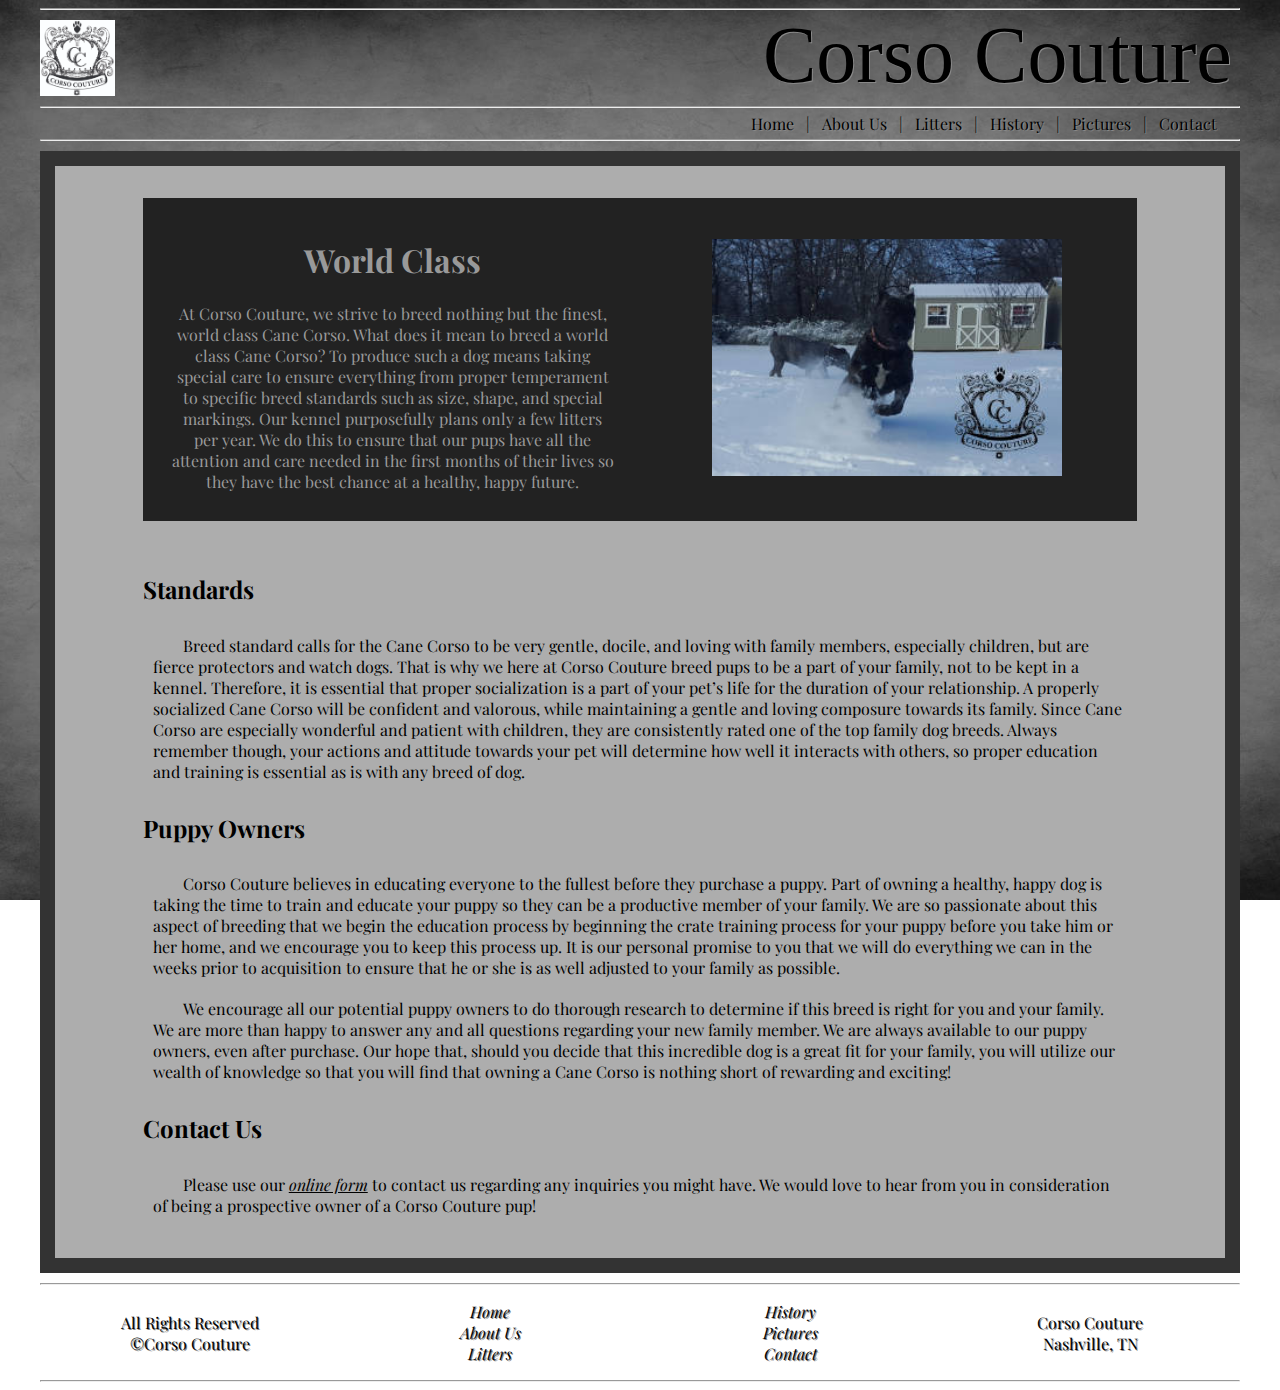
<file: index.html>
<!DOCTYPE html>
<html>
  <head>
    <meta charset="utf-8">
    <meta http-equiv="X-UA-Compatible" content="IE=edge">
    <meta name="viewport" content="width=device-width, initial-scale=1">
    <link href="css/main.css" rel="stylesheet">
    <link href='https://fonts.googleapis.com/css?family=Playfair+Display:400,700' rel='stylesheet' type='text/css'>
    <link rel="icon" href="img/CC_Vertical.ico">
    <title>Home - Corso Couture</title>
  </head>
  <body>
    <div class="grid">
      <hr class="horiz-rule">
      <div class="row header">
        <div class="col-2 logo">
          <a href="index.html">
            <img class="site-logo" src="img/BadgeLogo/CC_Final_.jpg" alt="Corso Couture Logo">
          </a>
        </div>
        <div class="col-10">
          <div class="header-title">
            Corso Couture
          </div>
        </div>
      </div>
      <hr class="horiz-rule">
      <div class="row">
        <div class="col-12">
          <nav class="nav-list">
            <a href="index.html">Home</a> |
            <a href="about.html">About Us</a> |
            <a href="litters.html">Litters</a> |
            <a href="history.html">History</a> |
            <a href="pictures.html">Pictures</a> |
            <a href="contact.html">Contact</a>
          </nav>
        </div>
      </div>
      <hr class="horiz-rule">
      <main>
      <div class="row main">
        <div class="main-intro">
          <div class="col-6 main-intro-text">
            <h1>World Class</h1>
            <p>At Corso Couture, we strive to breed nothing but the finest, world class Cane Corso. What does it mean to breed a world class Cane Corso? To produce such a dog means taking special care to ensure everything from proper temperament to specific breed standards such as size, shape, and special markings. Our kennel purposefully plans only a few litters per year. We do this to ensure that our pups have all the attention and care needed in the first months of their lives so they have the best chance at a healthy, happy future.</p>
          </div>
          <div class="col-6 main-intro-image">
            <div class="main-image">
              <img src="img/Scythe_Jump_Snow_20160123.jpg" alt="Main Picture" title="Corso Couture playing in the snow">
            </div>
          </div>
        </div>
        <div class="row main-content">
          <div class="row">
            <h2>Standards</h2>
            <p>Breed standard calls for the Cane Corso to be very gentle, docile, and loving with family members, especially children, but are fierce protectors and watch dogs. That is why we here at Corso Couture breed pups to be a part of your family, not to be kept in a kennel. Therefore, it is essential that proper socialization is a part of your pet’s life for the duration of your relationship. A properly socialized Cane Corso will be confident and valorous, while maintaining a gentle and loving composure towards its family. Since Cane Corso are especially wonderful and patient with children, they are consistently rated one of the top family dog breeds. Always remember though, your actions and attitude towards your pet will determine how well it interacts with others, so proper education and training is essential as is with any breed of dog.</p>

            <h2>Puppy Owners</h2>
            <p>Corso Couture believes in educating everyone to the fullest before they purchase a puppy. Part of owning a healthy, happy dog is taking the time to train and educate your puppy so they can be a productive member of your family. We are so passionate about this aspect of breeding that we begin the education process by beginning the crate training process for your puppy before you take him or her home, and we encourage you to keep this process up. It is our personal promise to you that we will do everything we can in the weeks prior to acquisition to ensure that he or she is as well adjusted to your family as possible.</p>

            <p>We encourage all our potential puppy owners to do thorough research to determine if this breed is right for you and your family. We are more than happy to answer any and all questions regarding your new family member. We are always available to our puppy owners, even after purchase. Our hope that, should you decide that this incredible dog is a great fit for your family, you will utilize our wealth of knowledge so that you will find that owning a Cane Corso is nothing short of rewarding and exciting!</p>

            <h2>Contact Us</h2>
            <p>Please use our <a class="contact-link" href="contact.html">online form</a> to contact us regarding any inquiries you might have. We would love to hear from you in consideration of being a prospective owner of a Corso Couture pup!
          </div>
        </div>
        </main>
      <hr class="horiz-rule">
      <div class="row foot-row">
        <div class="col-3 center-vert">
          All Rights Reserved<br />
          &copy;Corso Couture
        </div>
        <div class="col-3 center-vert">
          <nav class="nav-list-footer">
            <a href="index.html">Home</a><br />
            <a href="about.html">About Us</a><br />
            <a href="litters.html">Litters</a>
          </nav>
        </div>
        <div class="col-3 center-vert">
          <nav class="nav-list-footer">
            <a href="history.html">History</a><br />
            <a href="pictures.html">Pictures</a><br />
            <a href="contact.html">Contact</a>
          </nav>
        </div>
        <div class="col-3 center-vert">
           Corso Couture<br />
           Nashville, TN<br />
        </div>
      </div>
      <hr class="horiz-rule">
    </div>
    </div>
  </body>
</html>
</file>
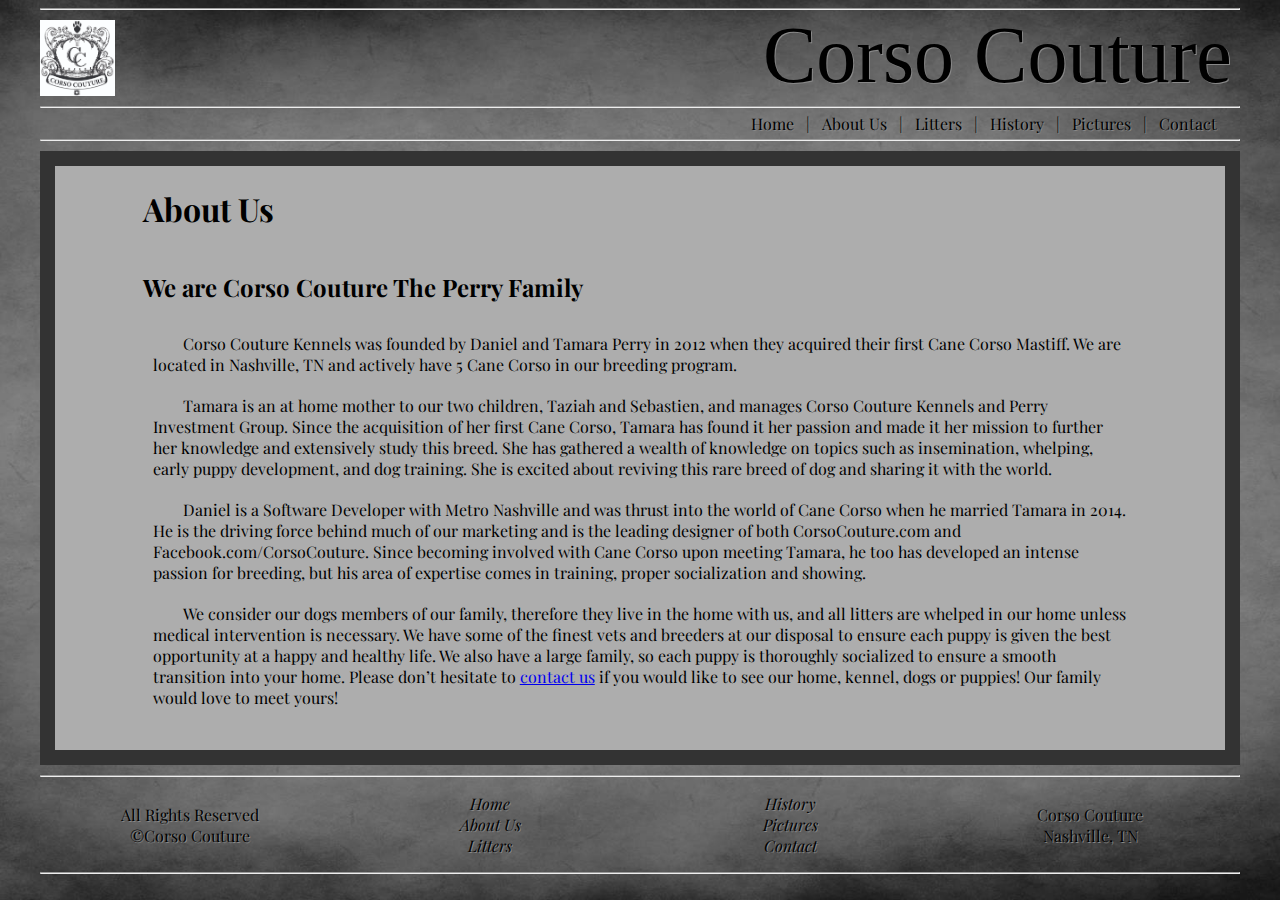
<file: about.html>
<!DOCTYPE html>
<html>
  <head>
    <meta charset="utf-8">
    <meta http-equiv="X-UA-Compatible" content="IE=edge">
    <meta name="viewport" content="width=device-width, initial-scale=1"><link href="css/main.css" rel="stylesheet" type="text/css">
    <link href='https://fonts.googleapis.com/css?family=Playfair+Display:400,700' rel='stylesheet' type='text/css'>
    <link rel="icon" href="img/CC_Vertical.ico">
    <title>About Us - Corso Couture</title>
  </head>
  <body>
    <div class="grid">
      <hr class="horiz-rule">
      <div class="row header">
        <div class="col-2 logo">
          <a href="index.html">
            <img class="site-logo" src="img/BadgeLogo/CC_Final_.jpg" alt="Corso Couture Logo">
          </a>
        </div>
        <div class="col-10">
          <div class="header-title">
            Corso Couture
          </div>
        </div>
      </div>
      <hr class="horiz-rule">
      <div class="row">
        <div class="col-12">
          <nav class="nav-list">
            <a href="index.html">Home</a> |
            <a href="about.html">About Us</a> |
            <a href="litters.html">Litters</a> |
            <a href="history.html">History</a> |
            <a href="pictures.html">Pictures</a> |
            <a href="contact.html">Contact</a>
          </nav>
        </div>
      </div>
      <hr class="horiz-rule">
      <main>
      <div class="row main">
        <div class="row">
          <div class="main-content">
            <div class="row">
              <h1>About Us</h1>
            </div>
            <div class="row">
              <h2>We are Corso Couture The Perry Family</h2>
            </div>
            <div class="row">
              <p>Corso Couture Kennels was founded by Daniel and Tamara Perry in 2012 when they acquired their first Cane Corso Mastiff. We are located in Nashville, TN and actively have 5 Cane Corso in our breeding program.</p>

            <p>Tamara is an at home mother to our two children, Taziah and Sebastien, and manages Corso Couture Kennels and Perry Investment Group. Since the acquisition of her first Cane Corso, Tamara has found it her passion and made it her mission to further her knowledge and extensively study this breed. She has gathered a wealth of knowledge on topics such as insemination, whelping, early puppy development, and dog training. She is excited about reviving this rare breed of dog and sharing it with the world.</p>

            <p>Daniel is a Software Developer with Metro Nashville and was thrust into the world of Cane Corso when he married Tamara in 2014. He is the driving force behind much of our marketing and is the leading designer of both CorsoCouture.com and Facebook.com/CorsoCouture. Since becoming involved with Cane Corso upon meeting Tamara, he too has developed an intense passion for breeding, but his area of expertise comes in training, proper socialization and showing.</p>

            <p>We consider our dogs members of our family, therefore they live in the home with us, and all litters are whelped in our home unless medical intervention is necessary. We have some of the finest vets and breeders at our disposal to ensure each puppy is given the best opportunity at a happy and healthy life. We also have a large family, so each puppy is thoroughly socialized to ensure a smooth transition into your home. Please don’t hesitate to <a href="contact.html">contact us</a> if you would like to see our home, kennel, dogs or puppies! Our family would love to meet yours!</p>
        
            </div>
          </div>
        </div>
        </main>
      <hr class="horiz-rule">
      <div class="row foot-row">
        <div class="col-3 center-vert">
          All Rights Reserved<br />
          &copy;Corso Couture
        </div>
        <div class="col-3 center-vert">
          <nav class="nav-list-footer">
            <a href="index.html">Home</a><br />
            <a href="about.html">About Us</a><br />
            <a href="litters.html">Litters</a>
          </nav>
        </div>
        <div class="col-3 center-vert">
          <nav class="nav-list-footer">
            <a href="history.html">History</a><br />
            <a href="pictures.html">Pictures</a><br />
            <a href="contact.html">Contact</a>
          </nav>
        </div>
        <div class="col-3 center-vert">
           Corso Couture<br />
           Nashville, TN<br />
        </div>
      </div>
      <hr class="horiz-rule">
    </div>
    </div>
  </body>
</html>
</file>
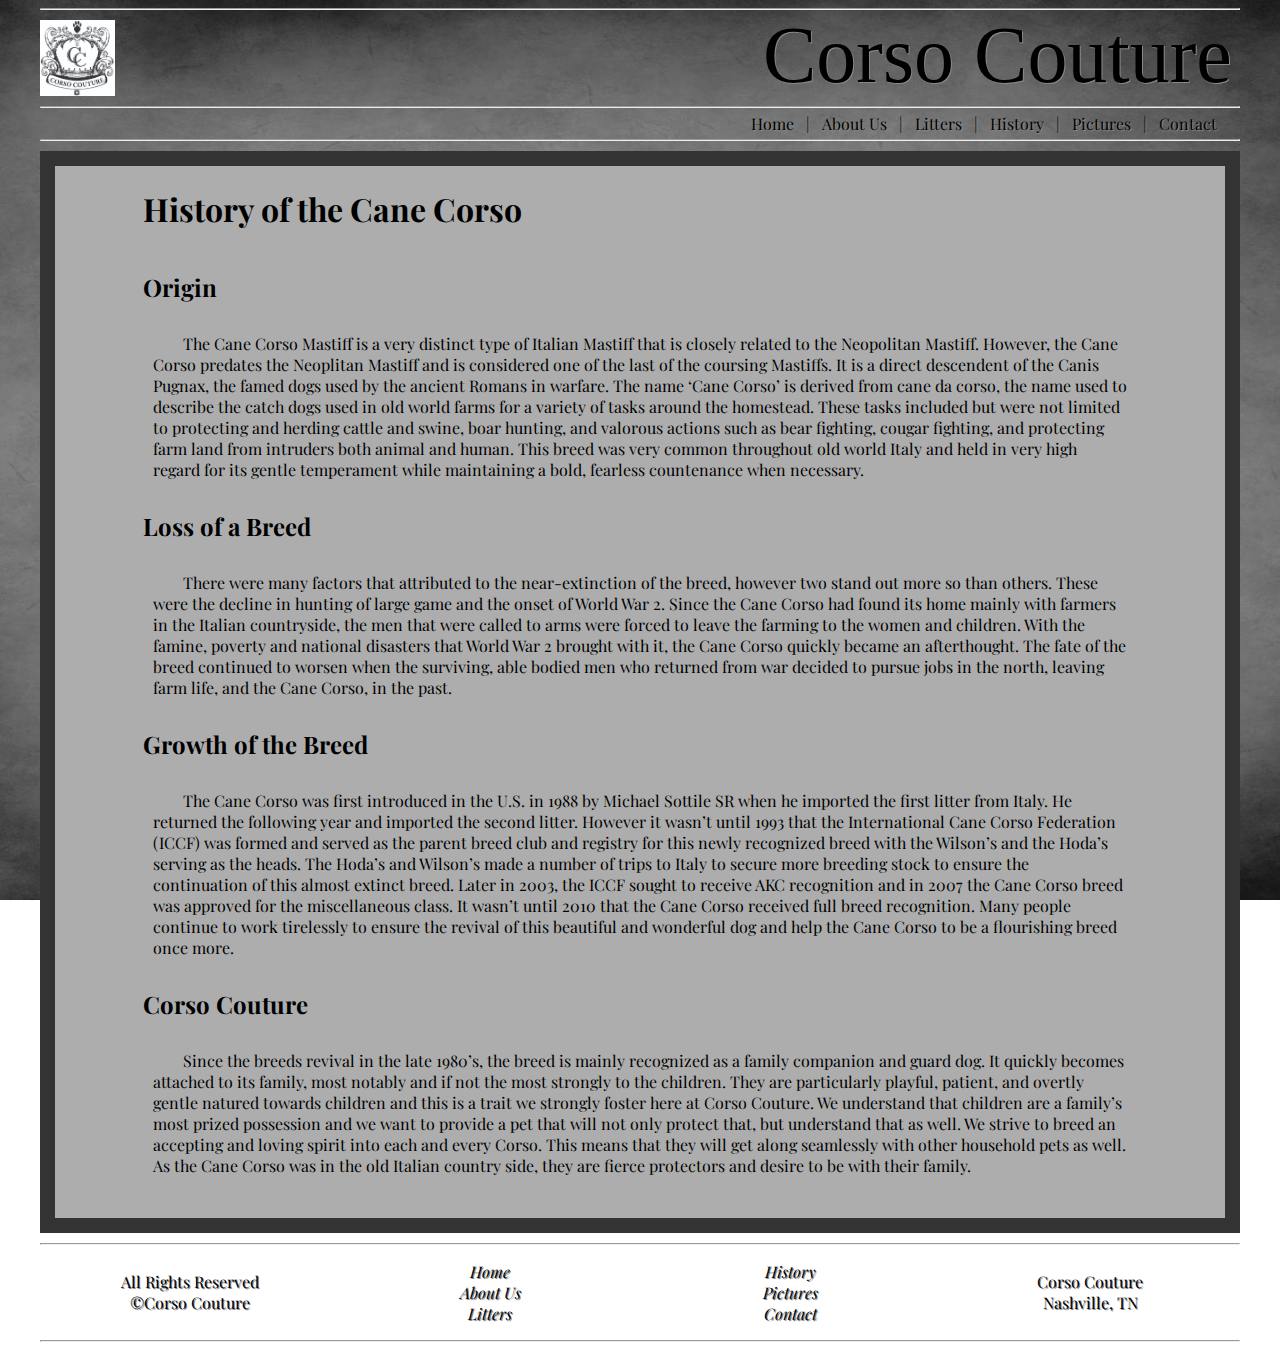
<file: history.html>
<!DOCTYPE html>
<html>
  <head>
    <meta charset="utf-8">
    <meta http-equiv="X-UA-Compatible" content="IE=edge">
    <meta name="viewport" content="width=device-width, initial-scale=1"><link href="css/main.css" rel="stylesheet" type="text/css">
    <link href='https://fonts.googleapis.com/css?family=Playfair+Display:400,700' rel='stylesheet' type='text/css'>
    <link rel="icon" href="img/CC_Vertical.ico">
    <title>History - Corso Couture</title>
  </head>
  <body>
    <div class="grid">
      <hr class="horiz-rule">
      <div class="row header">
        <div class="col-2 logo">
          <a href="index.html">
            <img class="site-logo" src="img/BadgeLogo/CC_Final_.jpg" alt="Corso Couture Logo">
          </a>
        </div>
        <div class="col-10">
          <div class="header-title">
            Corso Couture
          </div>
        </div>
      </div>
      <hr class="horiz-rule">
      <div class="row">
        <div class="col-12">
          <nav class="nav-list">
            <a href="index.html">Home</a> |
            <a href="about.html">About Us</a> |
            <a href="litters.html">Litters</a> |
            <a href="history.html">History</a> |
            <a href="pictures.html">Pictures</a> |
            <a href="contact.html">Contact</a>
          </nav>
        </div>
      </div>
      <hr class="horiz-rule">
      <main>
      <div class="row main">
        <div class="row">
          <div class="main-content">
            <div class="row">
              <h1>History of the Cane Corso</h1>
            </div>
            <div class="row">
              <h2>Origin</h2>
            </div>
            <div class="row">
              <p>The Cane Corso Mastiff is a very distinct type of Italian Mastiff that is closely related to the Neopolitan Mastiff. However, the Cane Corso predates the Neoplitan Mastiff and is considered one of the last of the coursing Mastiffs. It is a direct descendent of the Canis Pugnax, the famed dogs used by the ancient Romans in warfare. The name ‘Cane Corso’ is derived from cane da corso, the name used to describe the catch dogs used in old world farms for a variety of tasks around the homestead. These tasks included but were not limited to protecting and herding cattle and swine, boar hunting, and valorous actions such as bear fighting, cougar fighting, and protecting farm land from intruders both animal and human. This breed was very common throughout old world Italy and held in very high regard for its gentle temperament while maintaining a bold, fearless countenance when necessary.</p>
            </div>
            <div class="row">
              <h2>Loss of a Breed</h2>
            </div>
            <div class="row">
              <p>There were many factors that attributed to the near-extinction of the breed, however two stand out more so than others. These were the decline in hunting of large game and the onset of World War 2. Since the Cane Corso had found its home mainly with farmers in the Italian countryside, the men that were called to arms were forced to leave the farming to the women and children. With the famine, poverty and national disasters that World War 2 brought with it, the Cane Corso quickly became an afterthought. The fate of the breed continued to worsen when the surviving, able bodied men who returned from war decided to pursue jobs in the north, leaving farm life, and the Cane Corso, in the past.</p>
            </div>
            <div class="row">
              <h2>Growth of the Breed</h2>
            </div>
            <div class="row">
              <p>The Cane Corso was first introduced in the U.S. in 1988 by Michael Sottile SR when he imported the first litter from Italy. He returned the following year and imported the second litter. However it wasn’t until 1993 that the International Cane Corso Federation (ICCF) was formed and served as the parent breed club and registry for this newly recognized breed with the Wilson’s and the Hoda’s serving as the heads. The Hoda’s and Wilson’s made a number of trips to Italy to secure more breeding stock to ensure the continuation of this almost extinct breed. Later in 2003, the ICCF sought to receive AKC recognition and in 2007 the Cane Corso breed was approved for the miscellaneous class. It wasn’t until 2010 that the Cane Corso received full breed recognition. Many people continue to work tirelessly to ensure the revival of this beautiful and wonderful dog and help the Cane Corso to be a flourishing breed once more.

</p>
            </div>
            <div class="row">
              <h2>Corso Couture</h2>
            </div>
            <div class="row">
              <p>Since the breeds revival in the late 1980’s, the breed is mainly recognized as a family companion and guard dog. It quickly becomes attached to its family, most notably and if not the most strongly to the children. They are particularly playful, patient, and overtly gentle natured towards children and this is a trait we strongly foster here at Corso Couture. We understand that children are a family’s most prized possession and we want to provide a pet that will not only protect that, but understand that as well. We strive to breed an accepting and loving spirit into each and every Corso. This means that they will get along seamlessly with other household pets as well. As the Cane Corso was in the old Italian country side, they are fierce protectors and desire to be with their family.</p>
            </div>
          </div>
        </div>
      </main>
      <hr class="horiz-rule">
      <div class="row foot-row">
        <div class="col-3 center-vert">
          All Rights Reserved<br />
          &copy;Corso Couture
        </div>
        <div class="col-3 center-vert">
          <nav class="nav-list-footer">
            <a href="index.html">Home</a><br />
            <a href="about.html">About Us</a><br />
            <a href="litters.html">Litters</a>
          </nav>
        </div>
        <div class="col-3 center-vert">
          <nav class="nav-list-footer">
            <a href="history.html">History</a><br />
            <a href="pictures.html">Pictures</a><br />
            <a href="contact.html">Contact</a>
          </nav>
        </div>
        <div class="col-3 center-vert">
           Corso Couture<br />
           Nashville, TN<br />
        </div>
      </div>
      <hr class="horiz-rule">
      </div>
    </div>
  </body>
</html>
</file>
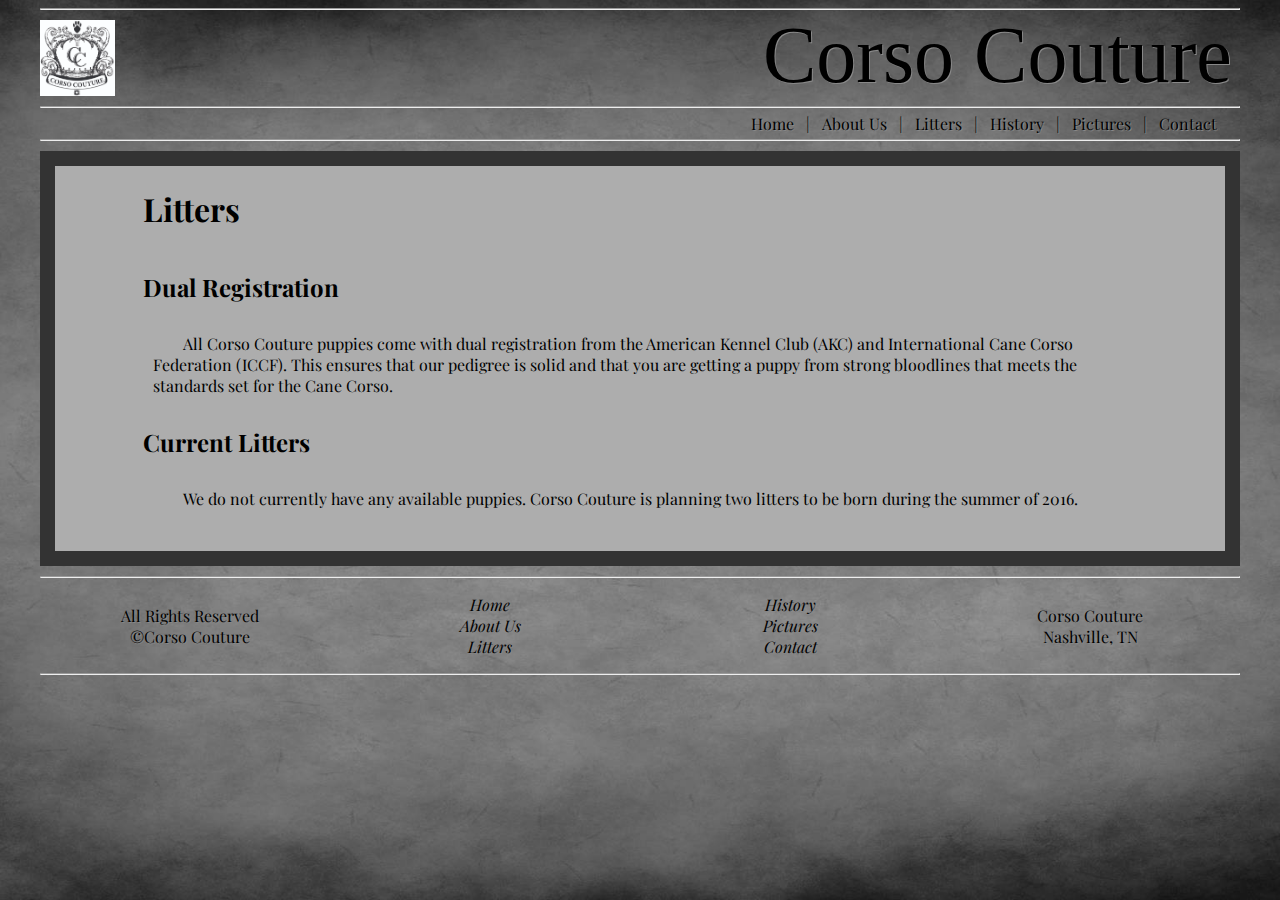
<file: litters.html>
<!DOCTYPE html>
<html>
  <head>
    <meta charset="utf-8">
    <meta http-equiv="X-UA-Compatible" content="IE=edge">
    <meta name="viewport" content="width=device-width, initial-scale=1"><link href="css/main.css" rel="stylesheet" type="text/css">
    <link href='https://fonts.googleapis.com/css?family=Playfair+Display:400,700' rel='stylesheet' type='text/css'>
    <link rel="icon" href="img/CC_Vertical.ico">
    <title>Litters - Corso Couture</title>
  </head>
  <body>
    <div class="grid">
      <hr class="horiz-rule">
      <div class="row header">
        <div class="col-2 logo">
          <a href="index.html">
            <img class="site-logo" src="img/BadgeLogo/CC_Final_.jpg" alt="Corso Couture Logo">
          </a>
        </div>
        <div class="col-10">
          <div class="header-title">
            Corso Couture
          </div>
        </div>
      </div>
      <hr class="horiz-rule">
      <div class="row">
        <div class="col-12">
          <nav class="nav-list">
            <a href="index.html">Home</a> |
            <a href="about.html">About Us</a> |
            <a href="litters.html">Litters</a> |
            <a href="history.html">History</a> |
            <a href="pictures.html">Pictures</a> |
            <a href="contact.html">Contact</a>
          </nav>
        </div>
      </div>
      <hr class="horiz-rule">
      <main>
      <div class="row main">
        <div class="row">
          <div class="main-content">
            <div class="row">
              <h1>Litters</h1>
            </div>
            <div class="row">
              <h2>Dual Registration</h2>
            </div>
            <div class="row">
              <p>All Corso Couture puppies come with dual registration from the American Kennel Club (AKC) and International Cane Corso Federation (ICCF). This ensures that our pedigree is solid and that you are getting a puppy from strong bloodlines that meets the standards set for the Cane Corso.</p>
            </div>
            <div class="row">
              <h2>Current Litters</h2>
            </div>
            <div class="row">
              <p>We do not currently have any available puppies. Corso Couture is planning two litters to be born during the summer of 2016. </p>
            </div>
          </div>
        </div>
      </main>
      <hr class="horiz-rule">
      <div class="row foot-row">
        <div class="col-3 center-vert">
          All Rights Reserved<br />
          &copy;Corso Couture
        </div>
        <div class="col-3 center-vert">
          <nav class="nav-list-footer">
            <a href="index.html">Home</a><br />
            <a href="about.html">About Us</a><br />
            <a href="litters.html">Litters</a>
          </nav>
        </div>
        <div class="col-3 center-vert">
          <nav class="nav-list-footer">
            <a href="history.html">History</a><br />
            <a href="pictures.html">Pictures</a><br />
            <a href="contact.html">Contact</a>
          </nav>
        </div>
        <div class="col-3 center-vert">
           Corso Couture<br />
           Nashville, TN<br />
        </div>
      </div>
      <hr class="horiz-rule">
      </div>
    </div>
  </body>
</html>
</file>
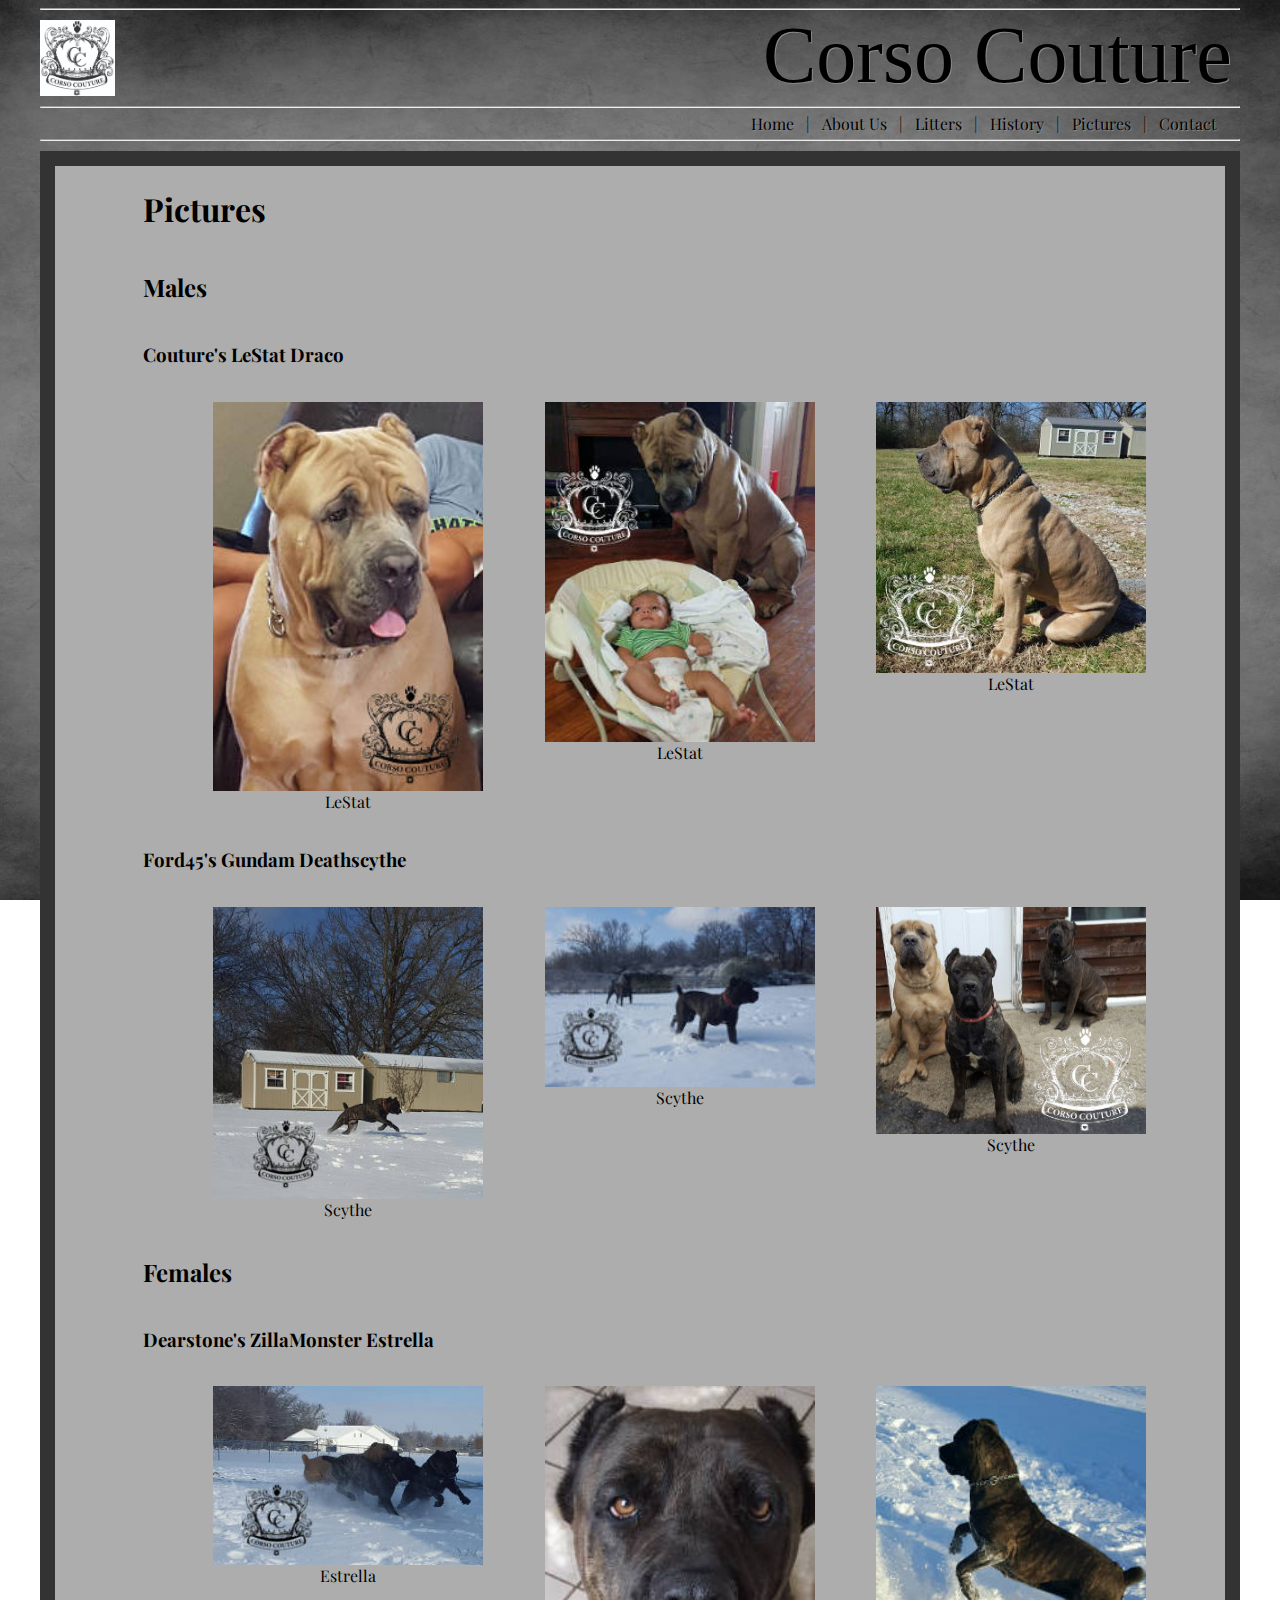
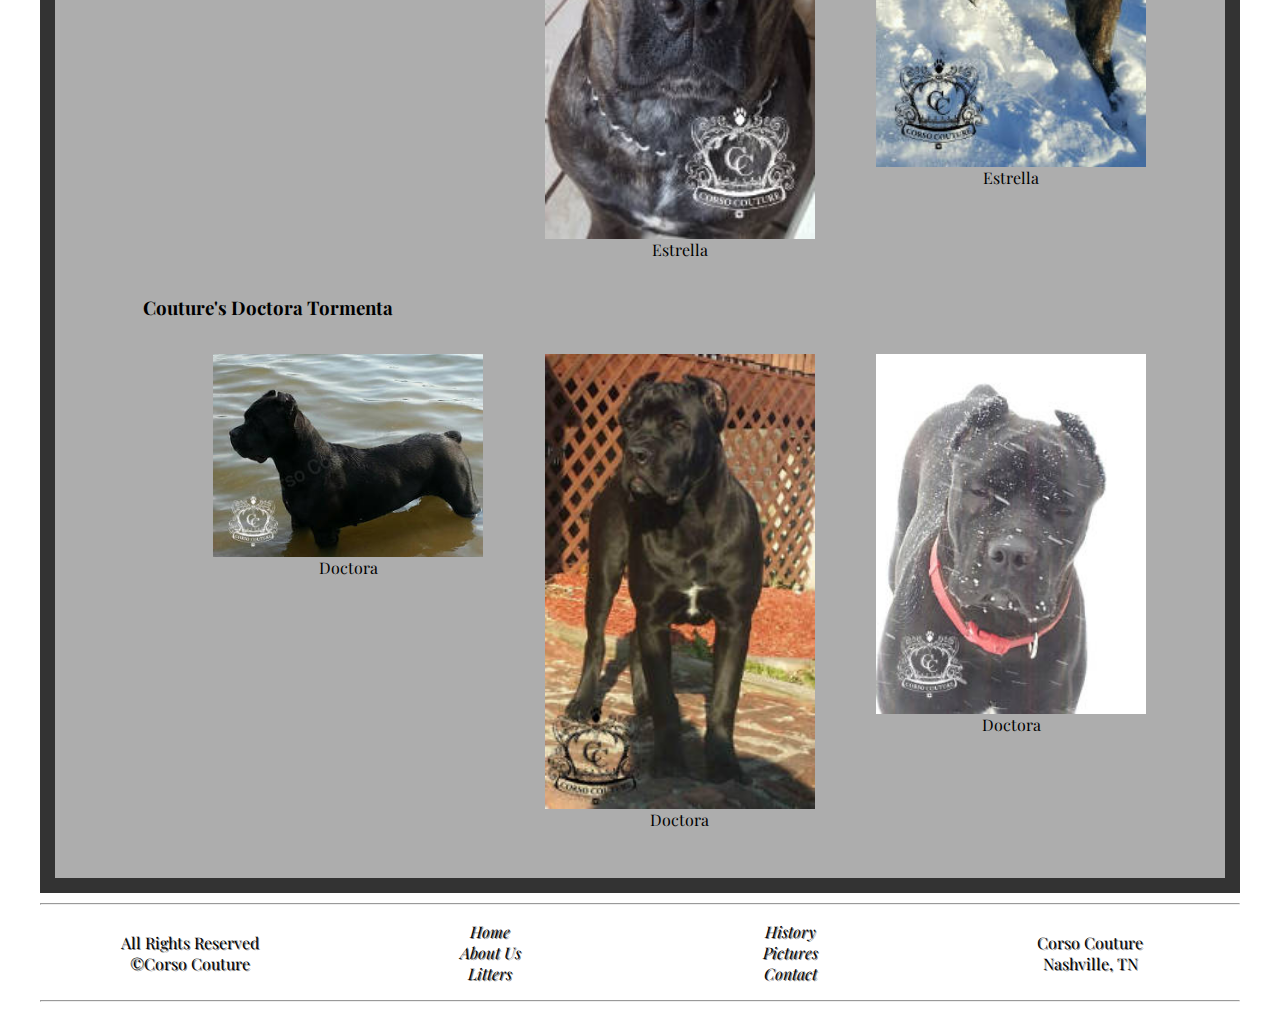
<file: pictures.html>
<!DOCTYPE html>
<html>
  <head>
    <meta charset="utf-8">
    <meta http-equiv="X-UA-Compatible" content="IE=edge">
    <meta name="viewport" content="width=device-width, initial-scale=1"><link href="css/main.css" rel="stylesheet" type="text/css">
    <link href='https://fonts.googleapis.com/css?family=Playfair+Display:400,700' rel='stylesheet' type='text/css'>
    <link rel="icon" href="img/CC_Vertical.ico">
    <title>Pictures - Corso Couture</title>
  </head>
  <body>
    <div class="grid">
      <hr class="horiz-rule">
      <div class="row header">
        <div class="col-2 logo">
          <a href="index.html">
            <img class="site-logo" src="img/BadgeLogo/CC_Final_.jpg" alt="Corso Couture Logo">
          </a>
        </div>
        <div class="col-10">
          <div class="header-title">
            Corso Couture
          </div>
        </div>
      </div>
      <hr class="horiz-rule">
      <div class="row">
        <div class="col-12">
          <nav class="nav-list">
            <a href="index.html">Home</a> |
            <a href="about.html">About Us</a> |
            <a href="litters.html">Litters</a> |
            <a href="history.html">History</a> |
            <a href="pictures.html">Pictures</a> |
            <a href="contact.html">Contact</a>
          </nav>
        </div>
      </div>
      <hr class="horiz-rule">
      <main>
      <div class="row main">
        <div class="row">
          <div class="main-content">
            <div class="row">
              <h1>Pictures</h1>
            </div>
            <div class="row">
              <h2>Males</h2>
            </div>
            <div class="row">
              <h3>Couture's LeStat Draco</h3>
            </div>
            <div class="row">
              <div class="col-4">
                <figure>
                  <img class="profile-pic" src="img/CC-LeStat-Front.jpg" alt="LeStat Face">
                  <figurecaption>LeStat</figurecaption>
                </figure>
              </div>
              <div class="col-4">
                <figure>
                  <img class="profile-pic" src="img/CC-LeStat-Protector.jpg" alt="LeStat Protects Baby">
                  <figurecaption>LeStat</figurecaption>
                </figure>
              </div>
              <div class="col-4">
                <figure>
                  <img class="profile-pic" src="img/CC-LeStat-Side.jpg" alt="LeStat Sitting From Side">
                  <figurecaption>LeStat</figurecaption>
                </figure>
              </div>
            </div>
            <div class="row">
              <h3>Ford45's Gundam Deathscythe</h3>
            </div>
            <div class="row">
              <div class="col-4">
                <figure>
                  <img class="profile-pic" src="img/Scythe_Dart_Snow_20160123.jpg" alt="Scythe Darting In Snow">
                  <figurecaption>Scythe</figurecaption>
                </figure>
              </div>
              <div class="col-4">
                <figure>
                  <img class="profile-pic" src="img/Scythe_Ella_Profile_Snow_20160123.jpg" alt="Scythe Profile In Snow">
                  <figurecaption>Scythe</figurecaption>
                </figure>
              </div>
              <div class="col-4">
                <figure>
                  <img class="profile-pic" src="img/CC_3_Amigos.jpg" alt="Scythe Out Front">
                  <figurecaption>Scythe</figurecaption>
                </figure>
              </div>
            </div>
            <div class="row">
              <h2>Females</h2>
            </div>
            <div class="row">
              <h3>Dearstone's ZillaMonster Estrella</h3>
            </div>
            <div class="row">
              <div class="col-4">
                <figure>
                  <img class="profile-pic" src="img/3_Fight_Snow_20160123.jpg" alt="Estrella Snow Pile" title="Ella on right">
                  <figurecaption>Estrella</figurecaption>
                </figure>
              </div>
              <div class="col-4">
                <figure>
                  <img class="profile-pic" src="img/CC-Estrella-Face.jpg" alt="Estrella Face">
                  <figurecaption>Estrella</figurecaption>
                </figure>
              </div>
              <div class="col-4">
                <figure>
                  <img class="profile-pic" src="img/CC-Estrella-Leap.jpg" alt="Estrella Leaping In Snow">
                  <figurecaption>Estrella</figurecaption>
                </figure>
              </div>
            </div>
            <div class="row">
              <h3>Couture's Doctora Tormenta</h3>
            </div>
            <div class="row">
              <div class="col-4">
                <figure>
                  <img class="profile-pic" src="img/CC-Doctora-Water-Small.jpg" alt="Doctora In Water">
                  <figurecaption>Doctora</figurecaption>
                </figure>
              </div>
              <div class="col-4">
                <figure>
                  <img class="profile-pic" src="img/CC-Doctora-5months-Small.jpeg" alt="Doctora 5 Months Old">
                  <figurecaption>Doctora</figurecaption>
                </figure>
              </div>
              <div class="col-4">
                <figure>
                  <img class="profile-pic" src="img/CC-Doctora-Snow-Small.jpg" alt="Doctora Face In Snow">
                  <figurecaption>Doctora</figurecaption>
                </figure>
              </div>
            </div>
          </div>
        </div>
        </main>
      <hr class="horiz-rule">
      <div class="row foot-row">
        <div class="col-3 center-vert">
          All Rights Reserved<br />
          &copy;Corso Couture
        </div>
        <div class="col-3 center-vert">
          <nav class="nav-list-footer">
            <a href="index.html">Home</a><br />
            <a href="about.html">About Us</a><br />
            <a href="litters.html">Litters</a>
          </nav>
        </div>
        <div class="col-3 center-vert">
          <nav class="nav-list-footer">
            <a href="history.html">History</a><br />
            <a href="pictures.html">Pictures</a><br />
            <a href="contact.html">Contact</a>
          </nav>
        </div>
        <div class="col-3 center-vert">
           Corso Couture<br />
           Nashville, TN<br />
        </div>
      </div>
      <hr class="horiz-rule">
    </div>
    </div>
  </body>
</html>
</file>
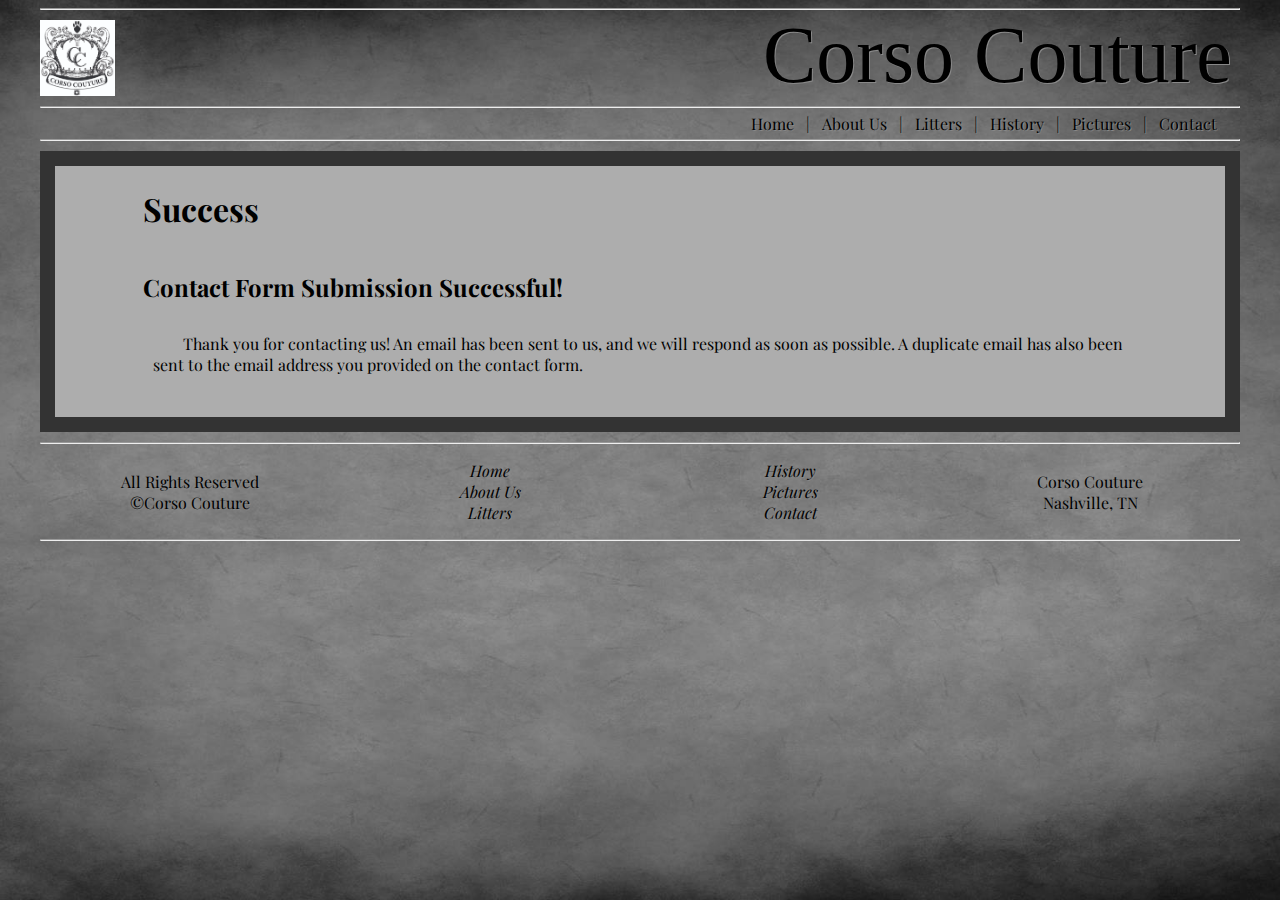
<file: thanks.html>
<!DOCTYPE html>
<html>
  <head>
    <meta charset="utf-8">
    <meta http-equiv="X-UA-Compatible" content="IE=edge">
    <meta name="viewport" content="width=device-width, initial-scale=1"><link href="css/main.css" rel="stylesheet" type="text/css">
    <link href='https://fonts.googleapis.com/css?family=Playfair+Display:400,700' rel='stylesheet' type='text/css'>
    <link rel="icon" href="img/CC_Vertical.ico">
    <title>Contact Submission - Corso Couture</title>
  </head>
  <body>
    <div class="grid">
      <hr class="horiz-rule">
      <div class="row header">
        <div class="col-2 logo">
          <a href="index.html">
            <img class="site-logo" src="img/BadgeLogo/CC_Final_.jpg" alt="Corso Couture Logo">
          </a>
        </div>
        <div class="col-10">
          <div class="header-title">
            Corso Couture
          </div>
        </div>
      </div>
      <hr class="horiz-rule">
      <div class="row">
        <div class="col-12">
          <nav class="nav-list">
            <a href="index.html">Home</a> |
            <a href="about.html">About Us</a> |
            <a href="litters.html">Litters</a> |
            <a href="history.html">History</a> |
            <a href="pictures.html">Pictures</a> |
            <a href="contact.html">Contact</a>
          </nav>
        </div>
      </div>
      <hr class="horiz-rule">
      <main>
      <div class="row main">
        <div class="row">
          <div class="main-content">
            <div class="row">
              <h1>Success</h1>
            </div>
            <div class="row">
              <h2>Contact Form Submission Successful!</h2>
            </div>
            <div class="row">
              <p>Thank you for contacting us! An email has been sent to us, and we will respond as soon as possible. A duplicate email has also been sent to the email address you provided on the contact form.</p>
            </div>
          </div>
        </div>
        </main>
      
      <hr class="horiz-rule">
      <div class="row foot-row">
        <div class="col-3 center-vert">
          All Rights Reserved<br />
          &copy;Corso Couture
        </div>
        <div class="col-3 center-vert">
          <nav class="nav-list-footer">
            <a href="index.html">Home</a><br />
            <a href="about.html">About Us</a><br />
            <a href="litters.html">Litters</a>
          </nav>
        </div>
        <div class="col-3 center-vert">
          <nav class="nav-list-footer">
            <a href="history.html">History</a><br />
            <a href="pictures.html">Pictures</a><br />
            <a href="contact.html">Contact</a>
          </nav>
        </div>
        <div class="col-3 center-vert">
           Corso Couture<br />
           Nashville, TN<br />
        </div>
      </div>
      <hr class="horiz-rule">
      </div>
    </div>
  </body>
</html>
</file>
<file: css/main.css>
/* {
	border: 1px solid red !important;
}
*/
* {
	-webkit-box-sizing: border-box;
	-moz-box-sizing: border-box;
	-ms-box-sizing: border-box;
	box-sizing: border-box;

	font-family: 'Playfair Display', serif;
	text-align: center;
}

@media only screen and (max-width: 500px) {
	html, body, grid {
		height: 100%;
		width: 100%;
	}
	
	#nav-row {
		display: none;
	}

	* {
		text-align: center !important;
	}

	.col-4 {
		min-width: 100%;
		width: 100%;
		float: left;
	}
}

@media only screen and (max-width: 750px) {
	
}

#drawer {
	width: 250px;
	height: 250px;
	position: absolute;
	background-color: #555;
	opacity: .9;
	-webkit-transform: translate(-260px, 0);
	transform: translate(-260px, 0);
	transition: transfrom 0.3s ease;
}

#drawer.open {
	-webkit-transform: translate(0, 0);
	transform: translate(0,0);
}

html {
    	background: url("../img/site-background.jpg") no-repeat center center fixed; 
  	-webkit-background-size: cover;
  	-moz-background-size: cover;
  	-o-background-size: cover;
  	background-size: cover;;
}

.foot-row {
	margin-top: 1em;
	margin-bottom: 1em;
    	color: #000;
    	text-shadow: 1px 1px #888;
}

.center-vert {
	display: flex;
  	justify-content: center;
  	flex-direction: column;
}

.nav-list-footer a {
	color: #000;
    	text-decoration: none;
	font-style: italic;
}

.nav-item-footer a:visited {
	color: #000;
}

main {
    background: #333;
    padding: 15px;
    margin: 10px 0;
}

.grid {
    margin: 0 auto;
    max-width: 1200px;
    width: 100%;
}

.row {
    width: 100%;
    display: flex;
    -webkit-flex-wrap: wrap;
    flex-wrap: wrap;
}

.col-1 {
	width: 8.33%;
}

.col-2 {
	width: 16.66%;
}

.col-2-left {
	width: 16.66%;
	text-align: left;
}

.col-3 {
	width: 25%;
}

.col-3-right {
	width: 25%;
	text-align: right;
}

.col-4 {
	width: 33.33%;
}

.col-5 {
	width: 41.66%;
}

.col-6 {
	width: 50%;
}

.col-7 {
	width: 58.33%;
}

.col-8 {
	width: 66.66%;
}

.col-9 {
	width: 75%;
}

.col-10 {
	width: 83.33%
}

.col-10-left {
	width: 83.33%;
	text-align: left;
}

.col-11 {
	width: 91.66%;
}

.col-12 {
	width: 100%;
}

p {
	margin: 10px;
}

.logo {
	padding-top: 10px;
	padding-bottom: 10px;
	max-width: 100%;
	height: auto;
	display: block;
}

.site-logo {
	width: 75px;
	height: auto;
	float: left;
}

#burgerMenu {
	display: none;
	margin-top: 10px;
}

.burgerIcon {
	width: 30px;
	height: auto;
}

.header-title {
	font-family: Edwardian Script ITC;
	font-size: 5em;
    	color: #000;
    	text-shadow: 1px 1px #888;
	text-align: right;
	padding-right: .1em;
}

.horiz-rule {
	color: #333;
	margin: 0px;
}

.nav-list {
	margin: 5px;
	text-align: right;
    	color: #000;
    	text-shadow: 1px 1px #888;
	padding-right: 10px;
	padding-bottom: 0px;
}

.nav-list a {
	text-decoration: none;
    	color: #000;
    	text-shadow: 1px 1px #888;
	margin-bottom: 0px;
	padding-bottom: 0px;
	padding-left: .5em;
	padding-right: .5em;
	min-width: 48px;
	min-height: 48px;
}

.main {
	width: 100%;
	margin-left: auto;
	margin-right: auto;
	background-color: rgba(204,204,204, .8);
}

.main-intro {
	width: 85%;
	margin: 2em auto 2em auto;
	padding: .2em;
	display: flex;
	background: #222;
}

.main-intro-text {
	color: #999;
	padding: 1em;

}

.main-intro-image {
	margin: auto;
}

.main-image img {
	width: 350px;
	height: auto;
}

.main-content {
	margin-bottom: 2em;
	width: 85%;
	margin-right: auto;
	margin-left: auto;
}

.main-content p {
	text-indent: 30px;
	text-align: left;
}

.text_strong {
    font-weight: 700 !important;
}

.contact-link {
	color: #000;
	//text-decoration: none;
	font-style: italic;
}

.contact-form {
	width: 80%;
	padding-top: 2em;
	padding-bottom: 2em;
}

.form-row {
	height: 50px;
}

.form-row-comments {
	height: 150px;
}

.contact-form input {
	text-align: left;
	font-size: 1.2em;
	padding: 3px;
	width: 300px;
	height: 40px;
}

.form-input.tel {
	width: 200px;
}

.contact-form textarea {
	text-align: left;
	font-size: 1.2em;
	width: 450px;
	height: 125px;
	padding: 5px;
}

#submit {
	text-align: center;
	font-size: 1.2em;
	width: 80px;
	height: 48px;
}

figure {
	width: 100%;
}

.profile-pic {
	height: auto;
	width: 300px;
	margin-left: auto;
	margin-right: auto;
	padding: 0 15px;
	display: block;
}
</file>
